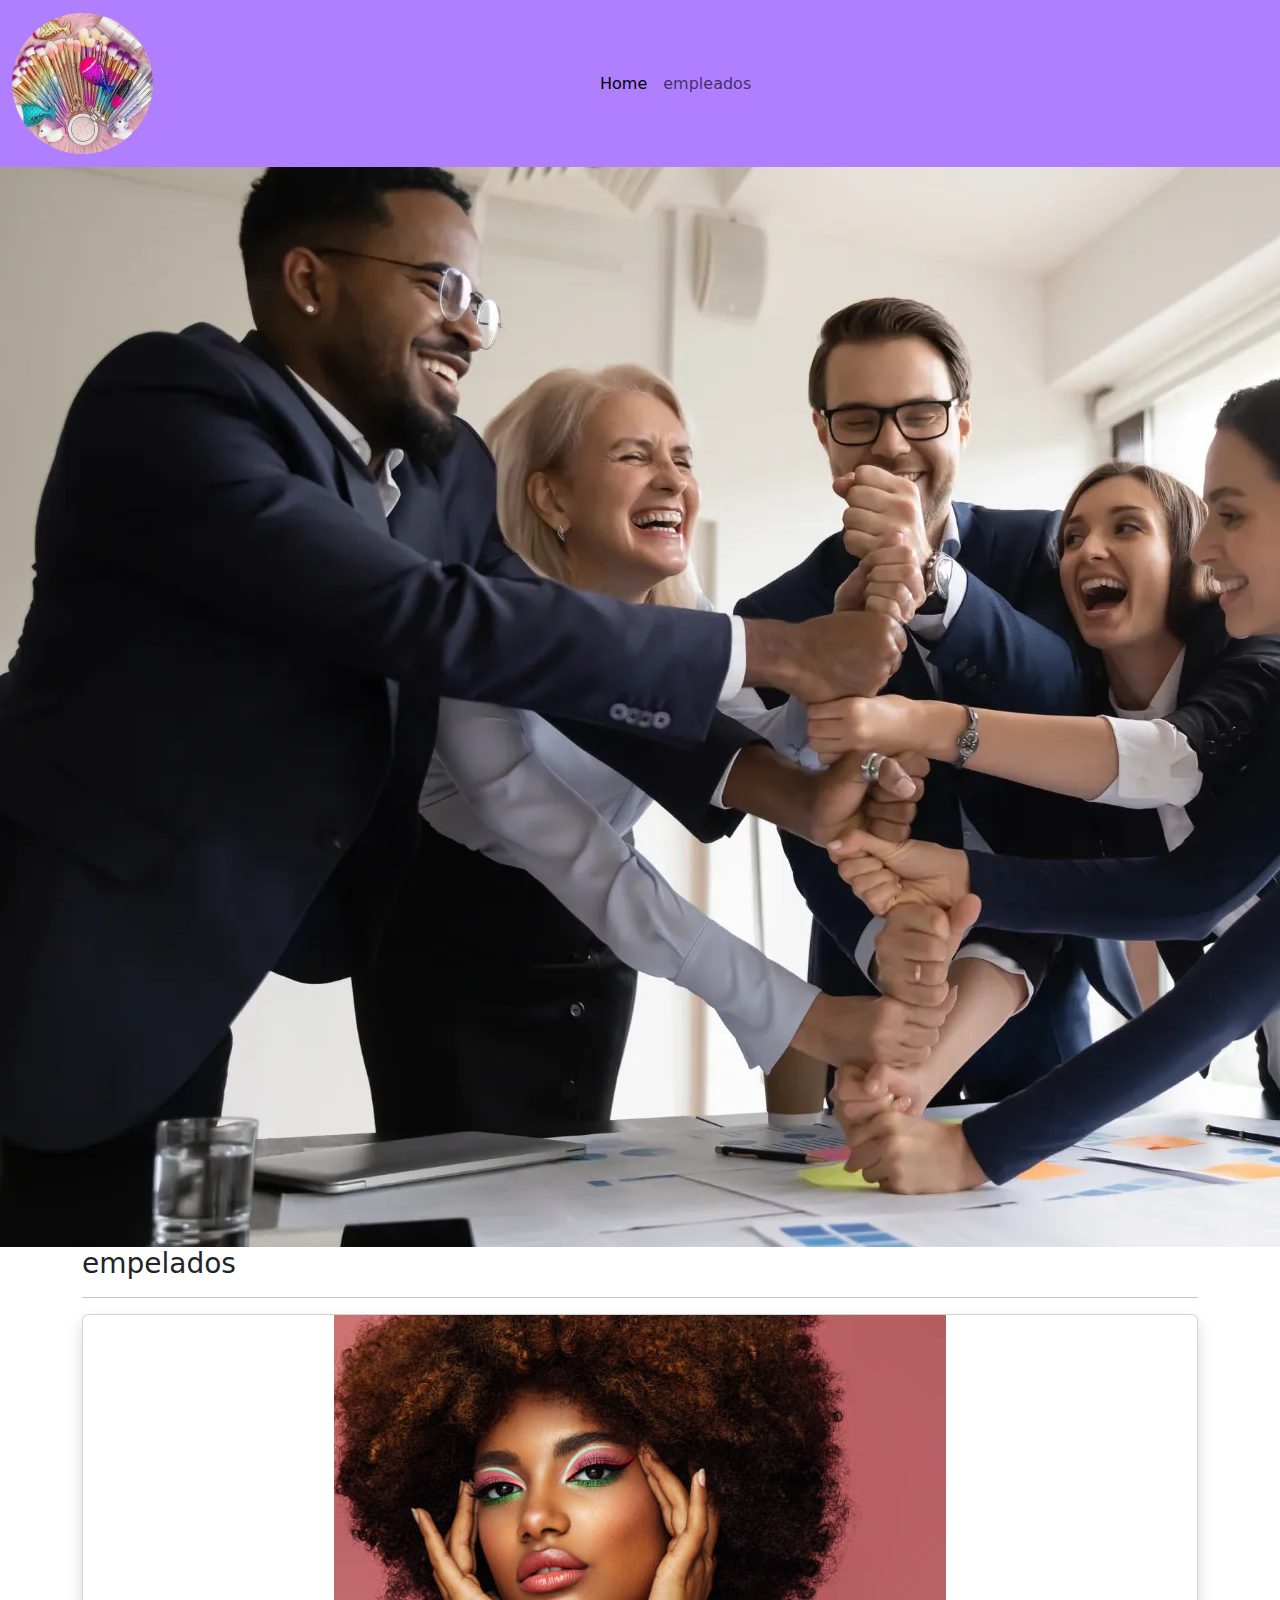
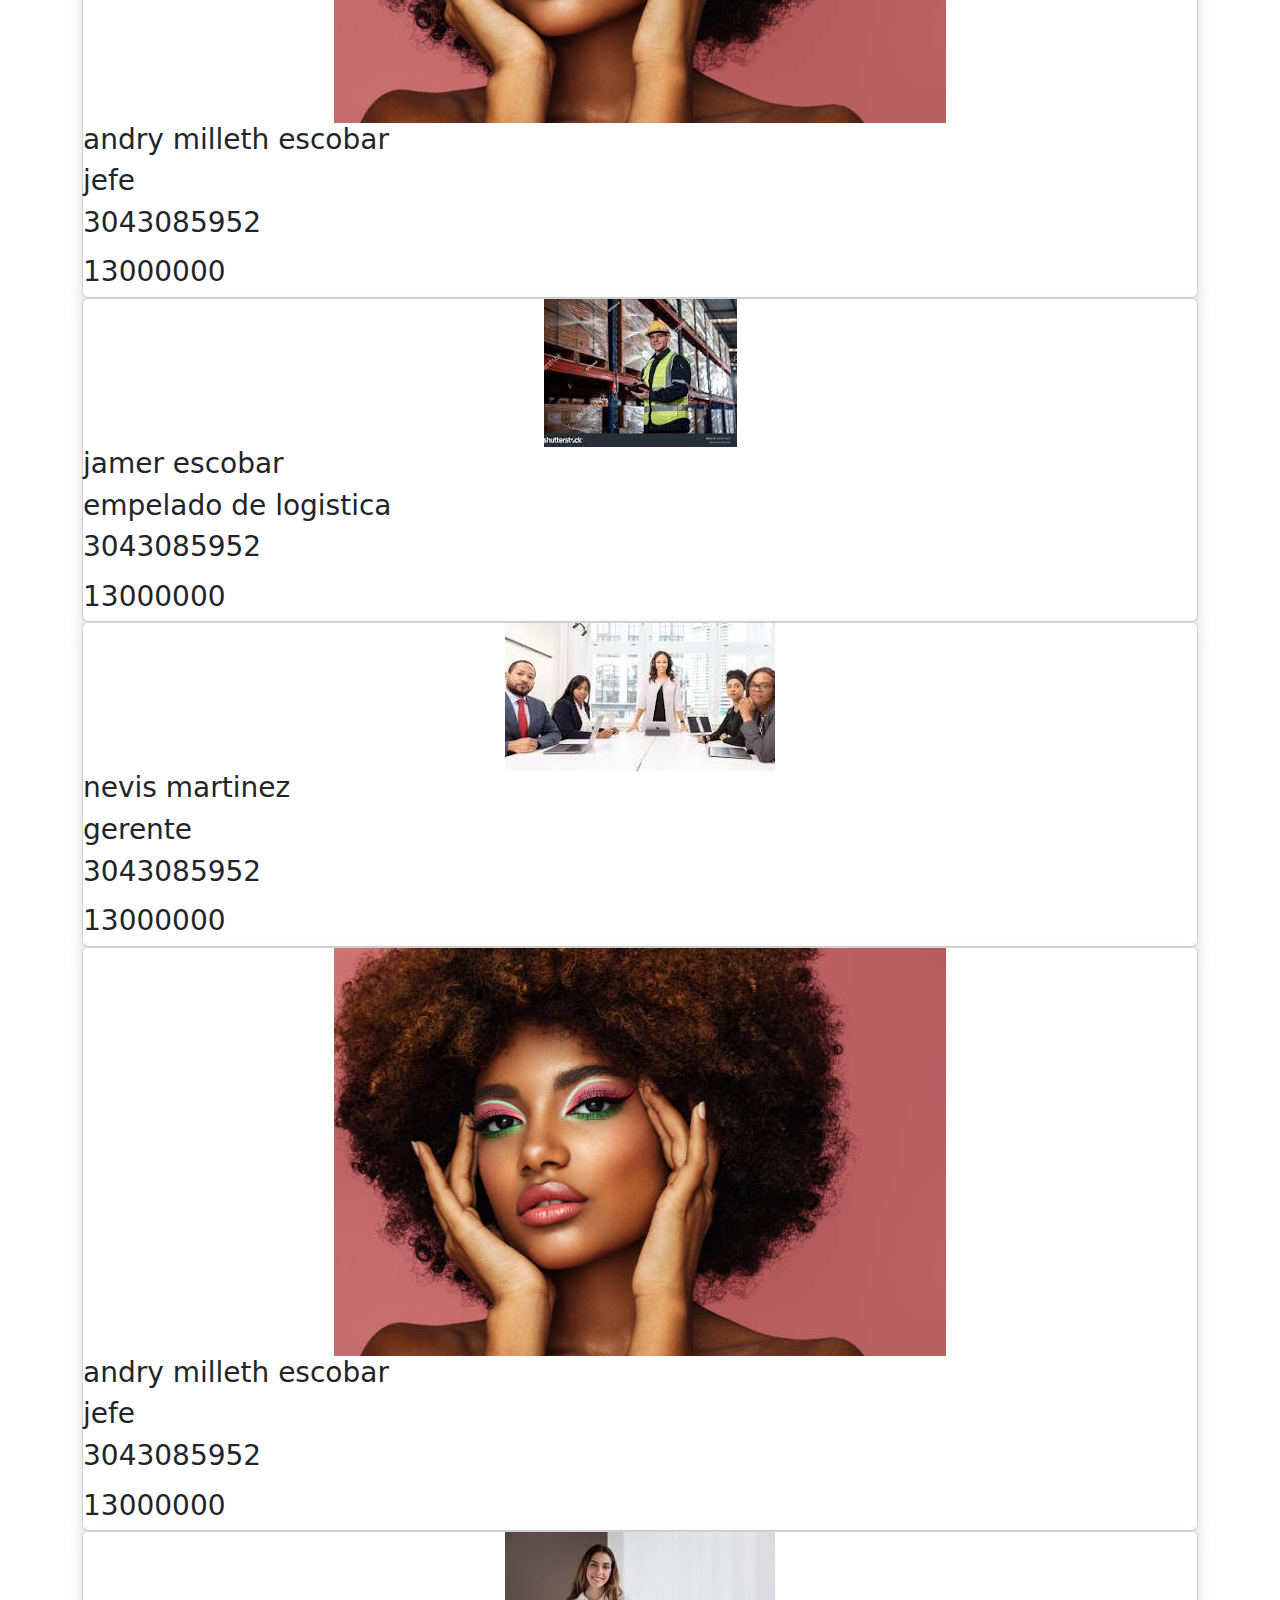
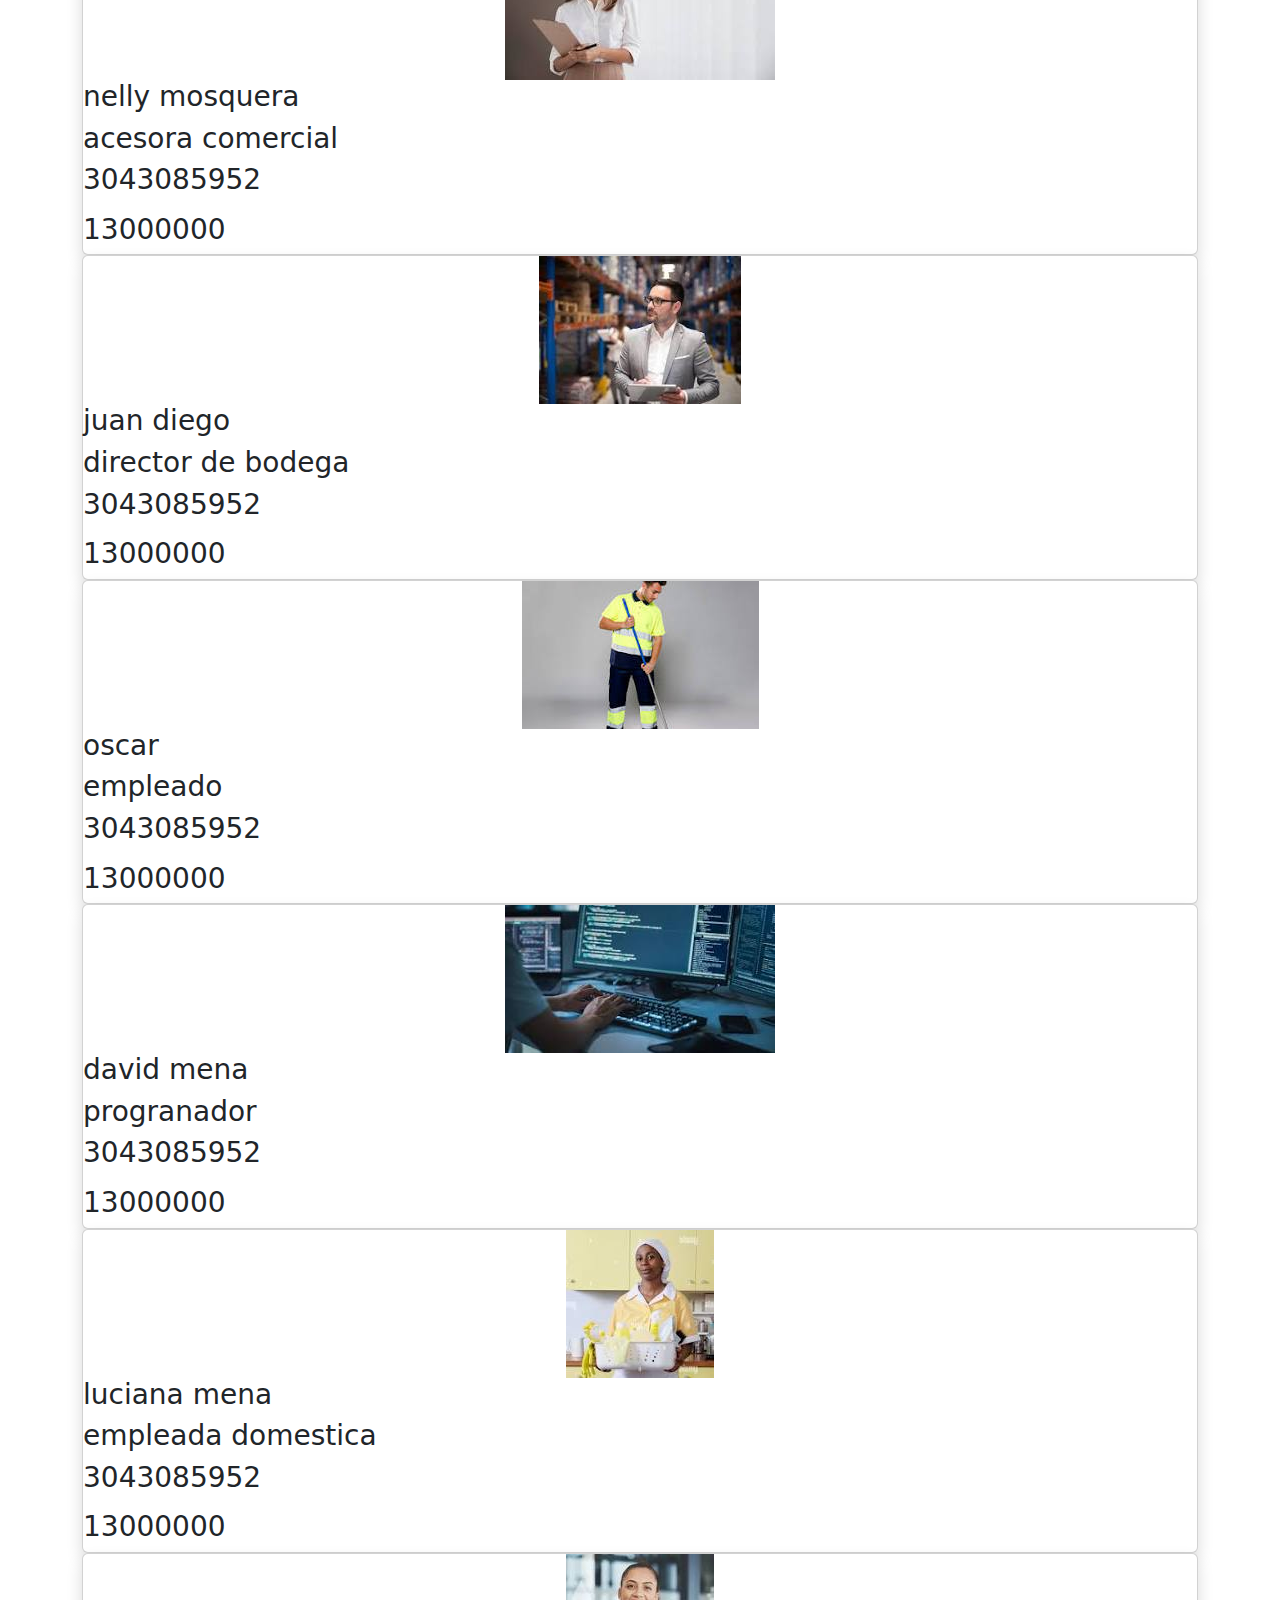
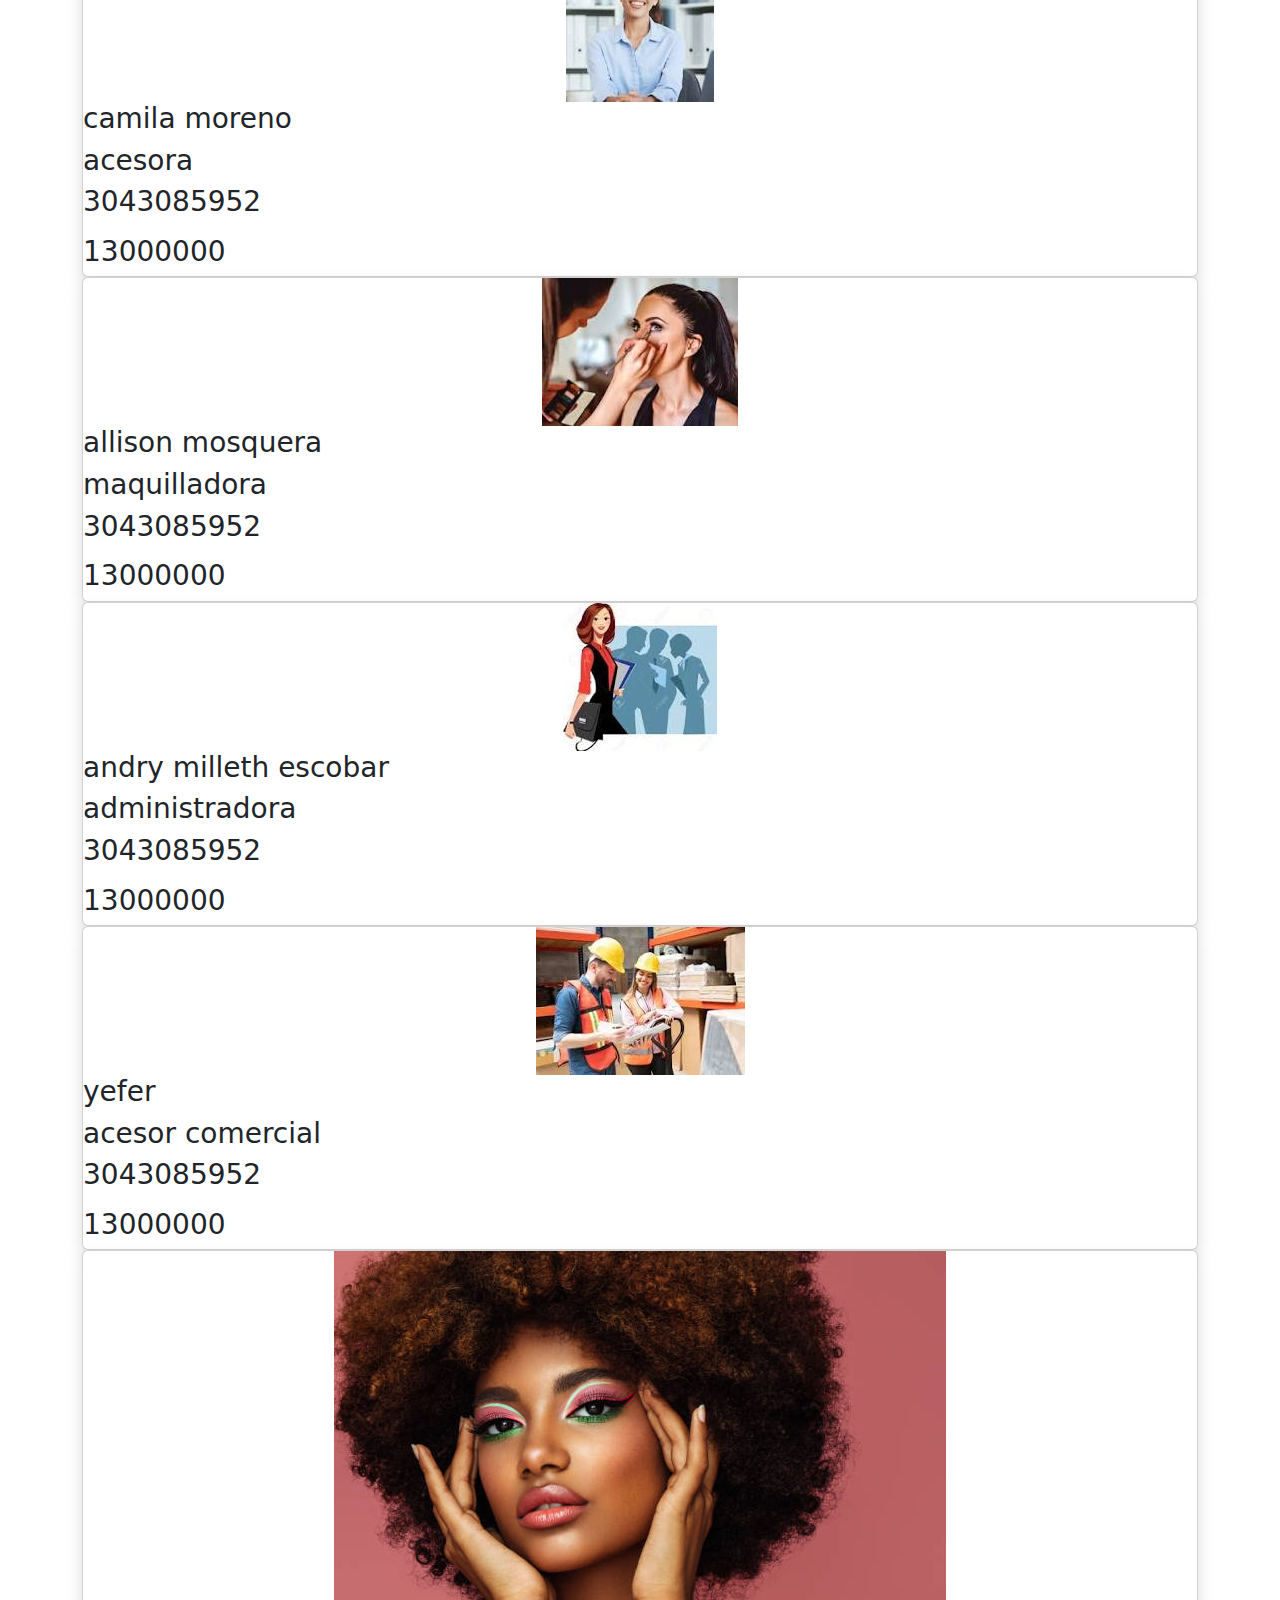
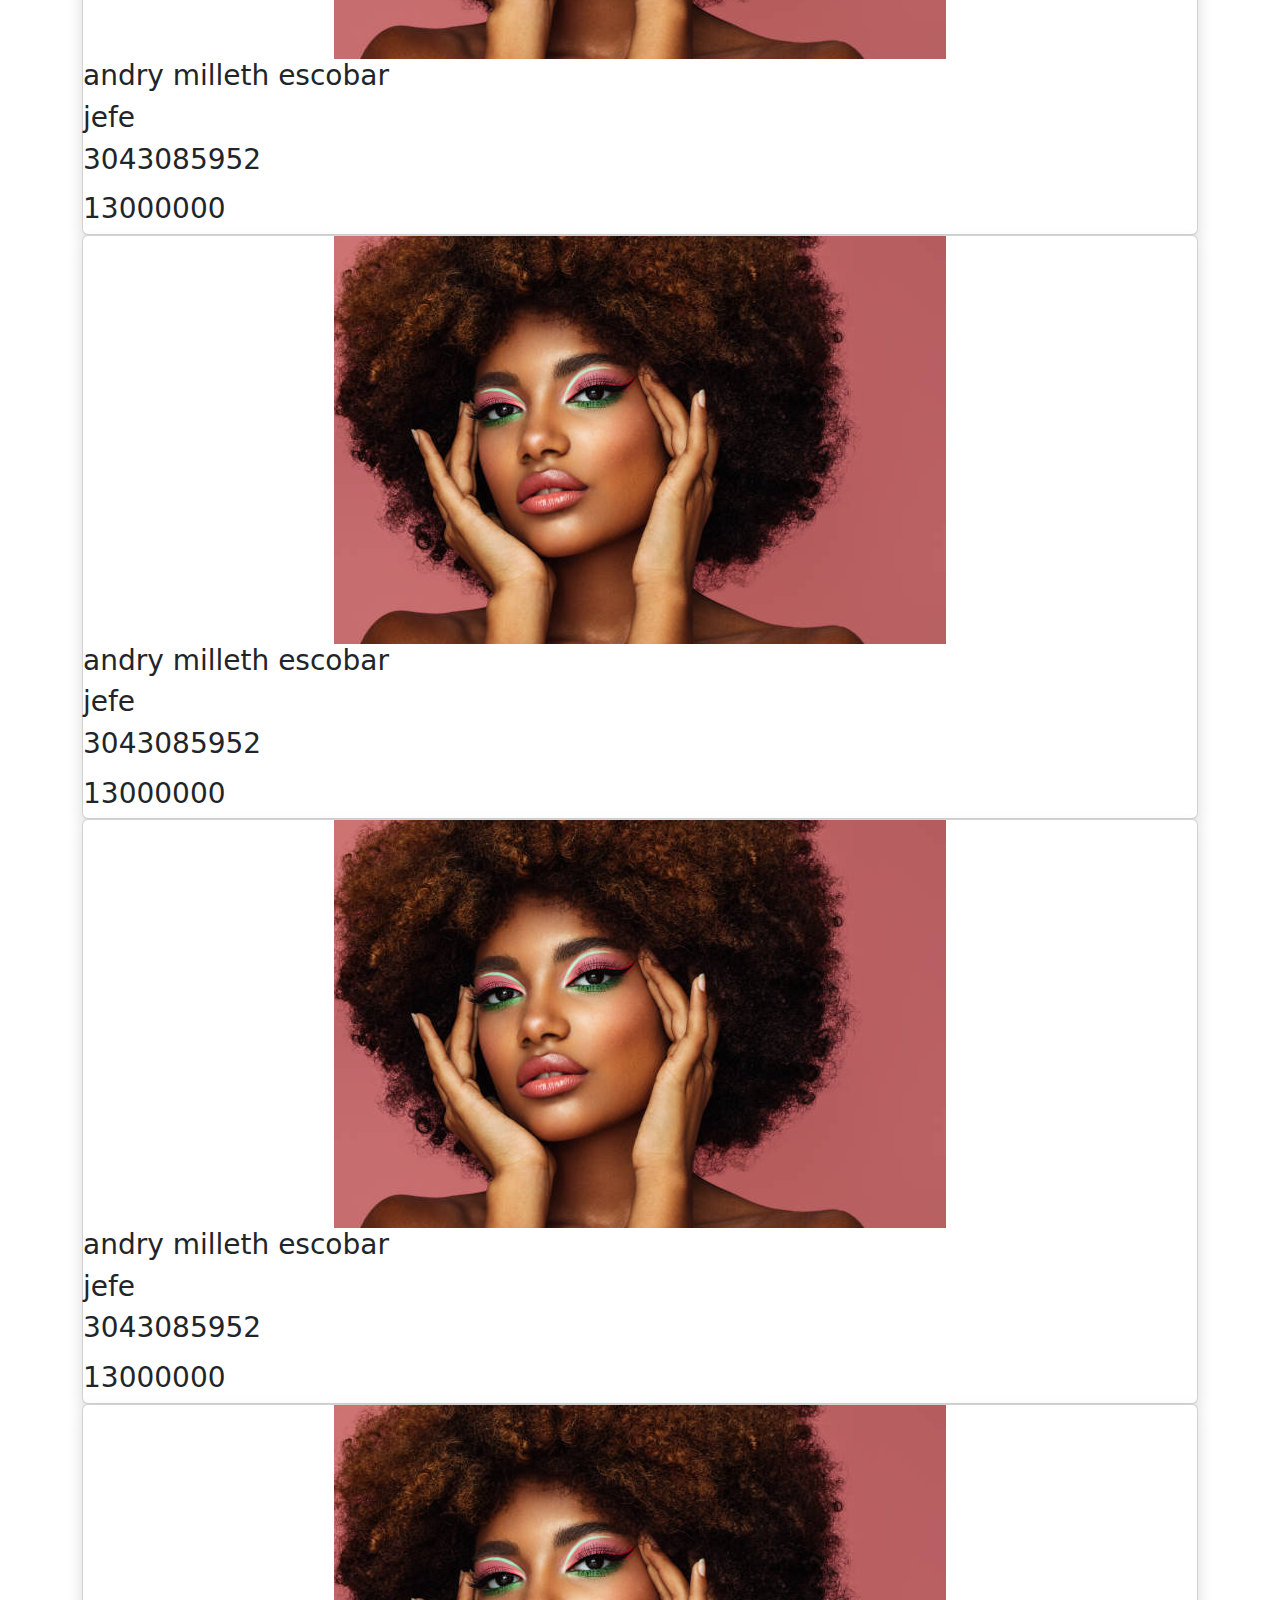
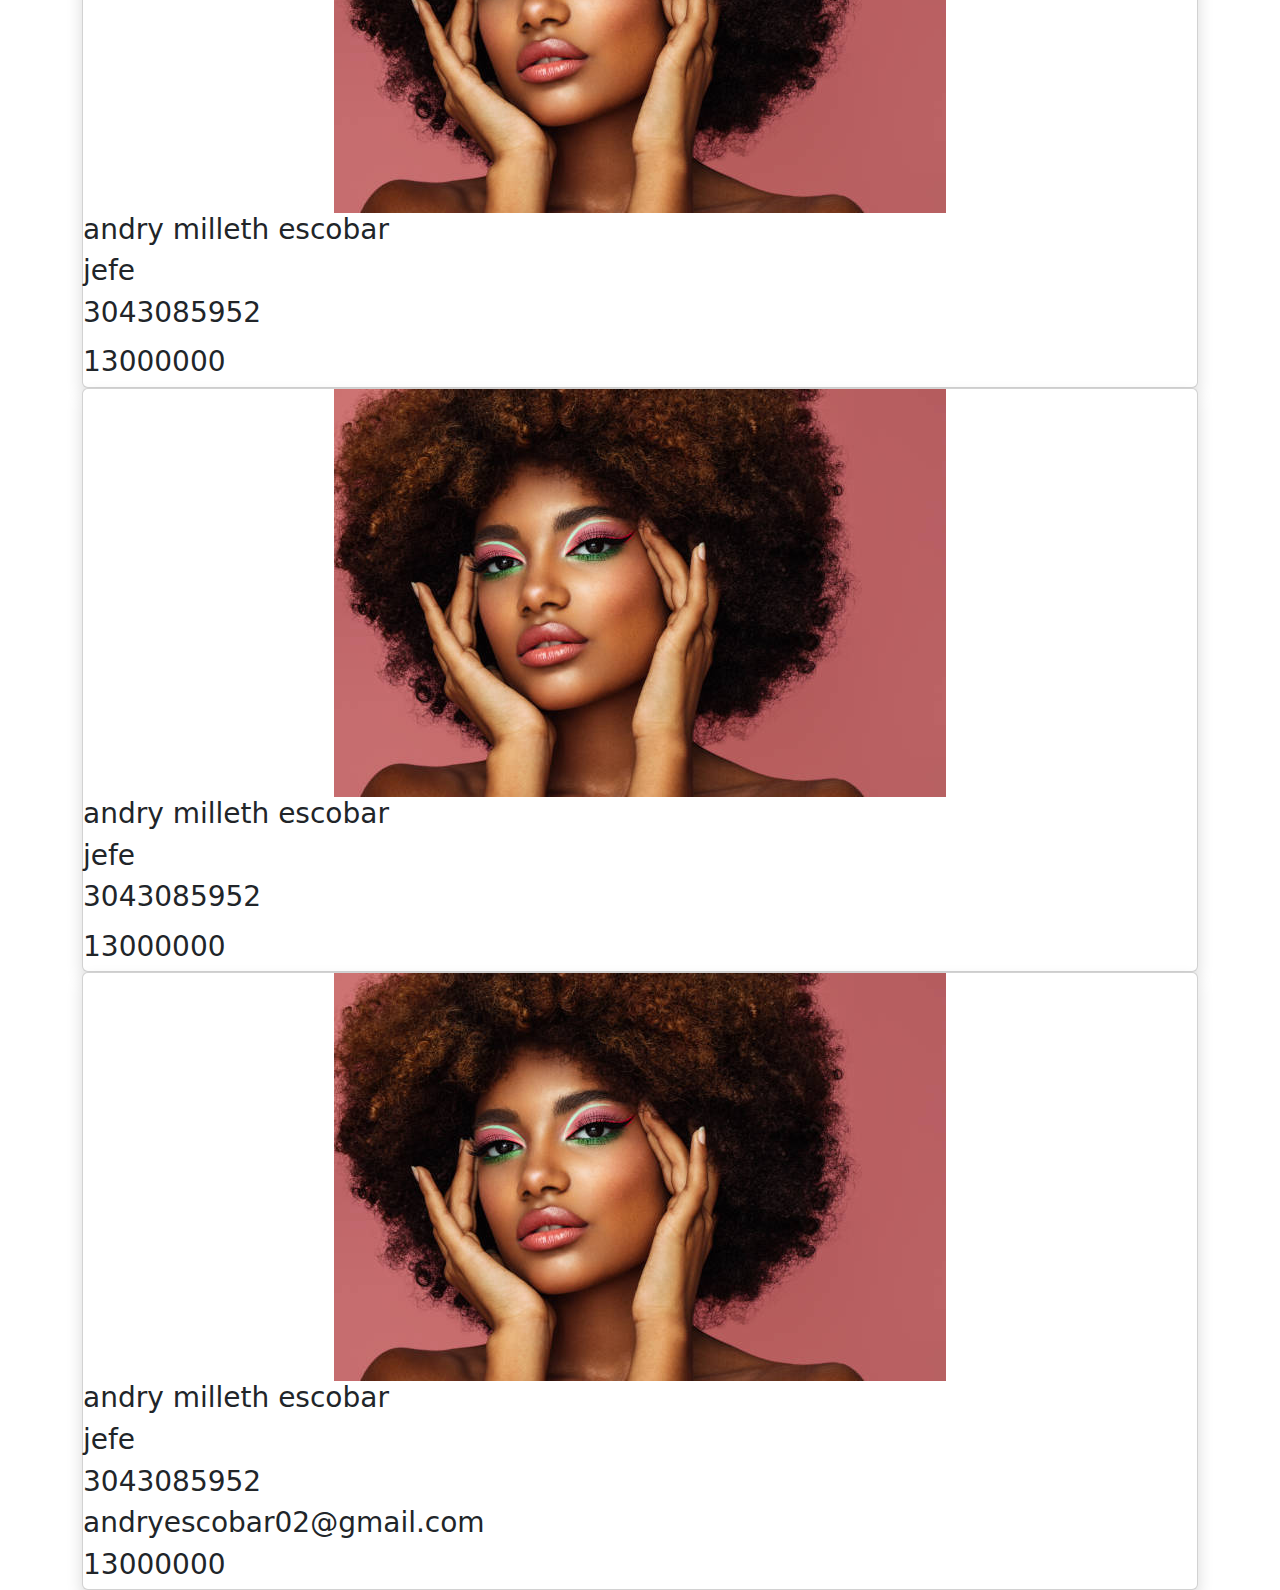
<file: empleados.html>
<!DOCTYPE html>
<html lang="en">
<head>
    <meta charset="UTF-8">
    <meta name="viewport" content="width=device-width, initial-scale=1.0">
    <title>Document</title>
<link href="https://cdn.jsdelivr.net/npm/bootstrap@5.3.3/dist/css/bootstrap.min.css" rel="stylesheet" integrity="sha384-QWTKZyjpPEjISv5WaRU9OFeRpok6YctnYmDr5pNlyT2bRjXh0JMhjY6hW+ALEwIH" crossorigin="anonymous">

</head>
<body>


    <header class="nav" style="background-color: rgb(176, 127, 255);">
    <nav class="navbar navbar-expand-lg ">
        <div class="container-fluid">
          <a class="navbar-brand" href="#">
            <img src="img/img1.jpg" alt="img"class="img-fluid rounded-circle w-25">
          </a>
          <button class="navbar-toggler" type="button" data-bs-toggle="collapse" data-bs-target="#navbarNav" aria-controls="navbarNav" aria-expanded="false" aria-label="Toggle navigation">
            <span class="navbar-toggler-icon"></span>
          </button>
          <div class="collapse navbar-collapse" id="navbarNav">
            <ul class="navbar-nav">
              <li class="nav-item">
                <a class="nav-link active" aria-current="page" href="home.html">Home</a>
              </li>
              <li class="nav-item">
                <a class="nav-link" href="empleados.html">empleados</a>
              </li>
              
             
            </ul>
          </div>
        </div>
      </nav>
</header>


<section class="baner">
    <img src="img/baner2.webp" alt="">
</section>

   <div class="container">
       <div class="row">
        <div class="col-12">
            <h3>empelados</h3>
            <hr>
            <div class="row row-cols-1" id="container">

            </div>
        </div>

       </div>
   </div>




    
    

    <script src="https://cdn.jsdelivr.net/npm/bootstrap@5.3.3/dist/js/bootstrap.bundle.min.js" integrity="sha384-YvpcrYf0tY3lHB60NNkmXc5s9fDVZLESaAA55NDzOxhy9GkcIdslK1eN7N6jIeHz" crossorigin="anonymous"></script>
    <script src="./basedatosempleados.js"></script>
</body>
</html>
</file>
